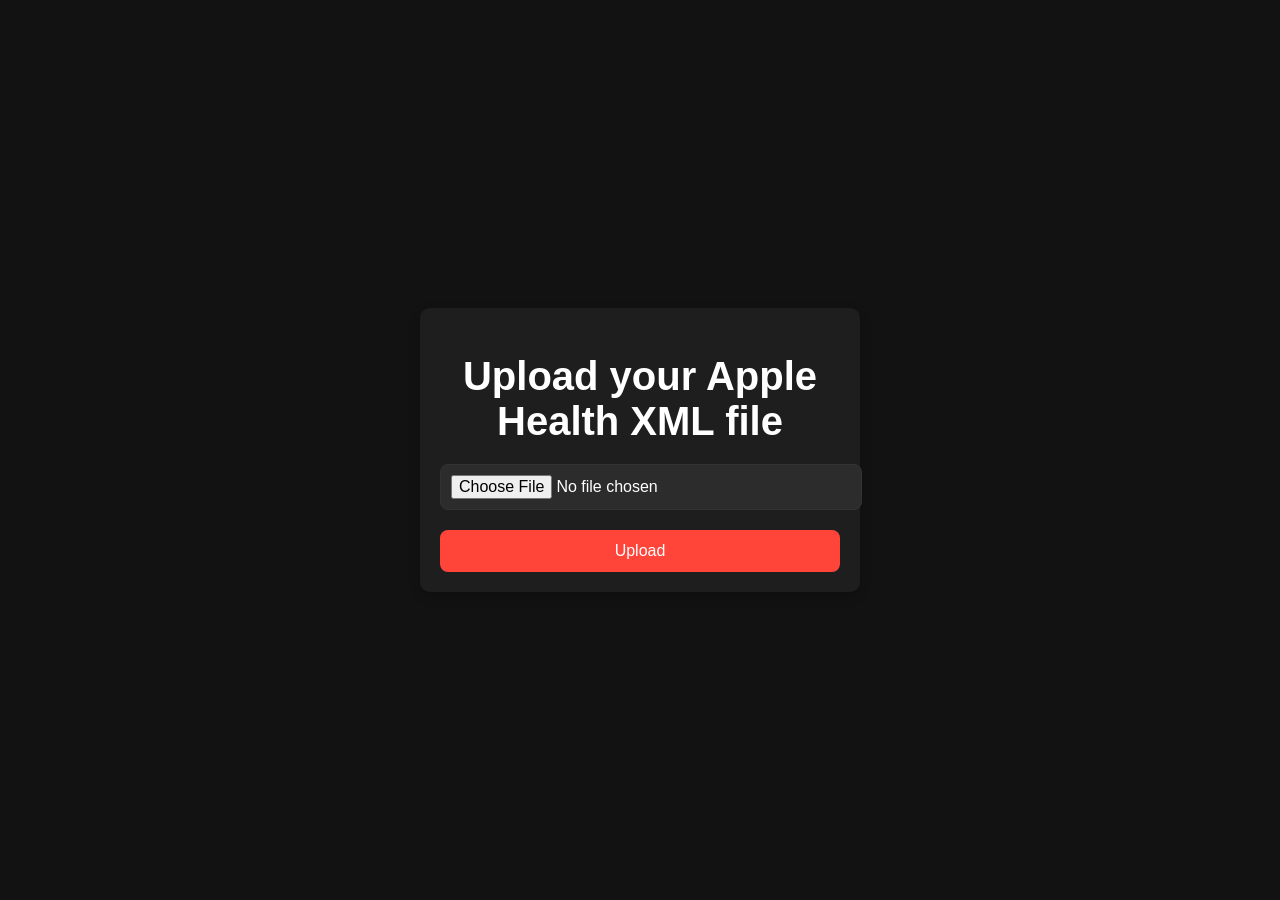
<file: templates/index.html>
<!DOCTYPE html>
<html lang="en">
<head>
    <meta charset="UTF-8">
    <meta name="viewport" content="width=device-width, initial-scale=1.0">
    <title>Health Data Upload</title>
    <style>
        /* Global styles for dark mode */
        body {
            font-family: -apple-system, BlinkMacSystemFont, "Segoe UI", "Roboto", "Oxygen", "Ubuntu", "Cantarell", "Fira Sans", "Droid Sans", "Helvetica Neue", sans-serif;
            background-color: #121212;
            color: white;
            margin: 0;
            padding: 0;
            display: flex;
            justify-content: center;
            align-items: center;
            height: 100vh;
            text-align: center;
        }

        h1 {
            font-size: 2.5rem;
            margin-bottom: 20px;
        }

        /* Form container */
        .upload-container {
            background-color: #1e1e1e;
            padding: 20px;
            border-radius: 10px;
            box-shadow: 0 4px 12px rgba(0, 0, 0, 0.2);
            max-width: 400px;
            width: 100%;
        }

        /* File input and button styles */
        input[type="file"] {
            background-color: #2c2c2c;
            color: white;
            border: 1px solid #333;
            border-radius: 8px;
            padding: 10px;
            font-size: 16px;
            width: 100%;
            margin-bottom: 20px;
        }

        input[type="file"]:hover {
            background-color: #444;
            cursor: pointer;
        }

        button {
            background-color: #ff453a;
            color: white;
            border: none;
            border-radius: 8px;
            padding: 12px 20px;
            font-size: 16px;
            width: 100%;
            cursor: pointer;
        }

        button:hover {
            background-color: #f2645c;
        }

        /* Responsive styling for small screens */
        @media (max-width: 600px) {
            h1 {
                font-size: 2rem;
            }

            .upload-container {
                padding: 15px;
            }

            input[type="file"],
            button {
                font-size: 14px;
            }
        }
    </style>
</head>
<body>
    <div class="upload-container">
        <h1>Upload your Apple Health XML file</h1>
        <form action="/upload" method="POST" enctype="multipart/form-data">
            <input type="file" name="file" accept=".xml" required>
            <button type="submit">Upload</button>
        </form>
    </div>
</body>
</html>
</file>
